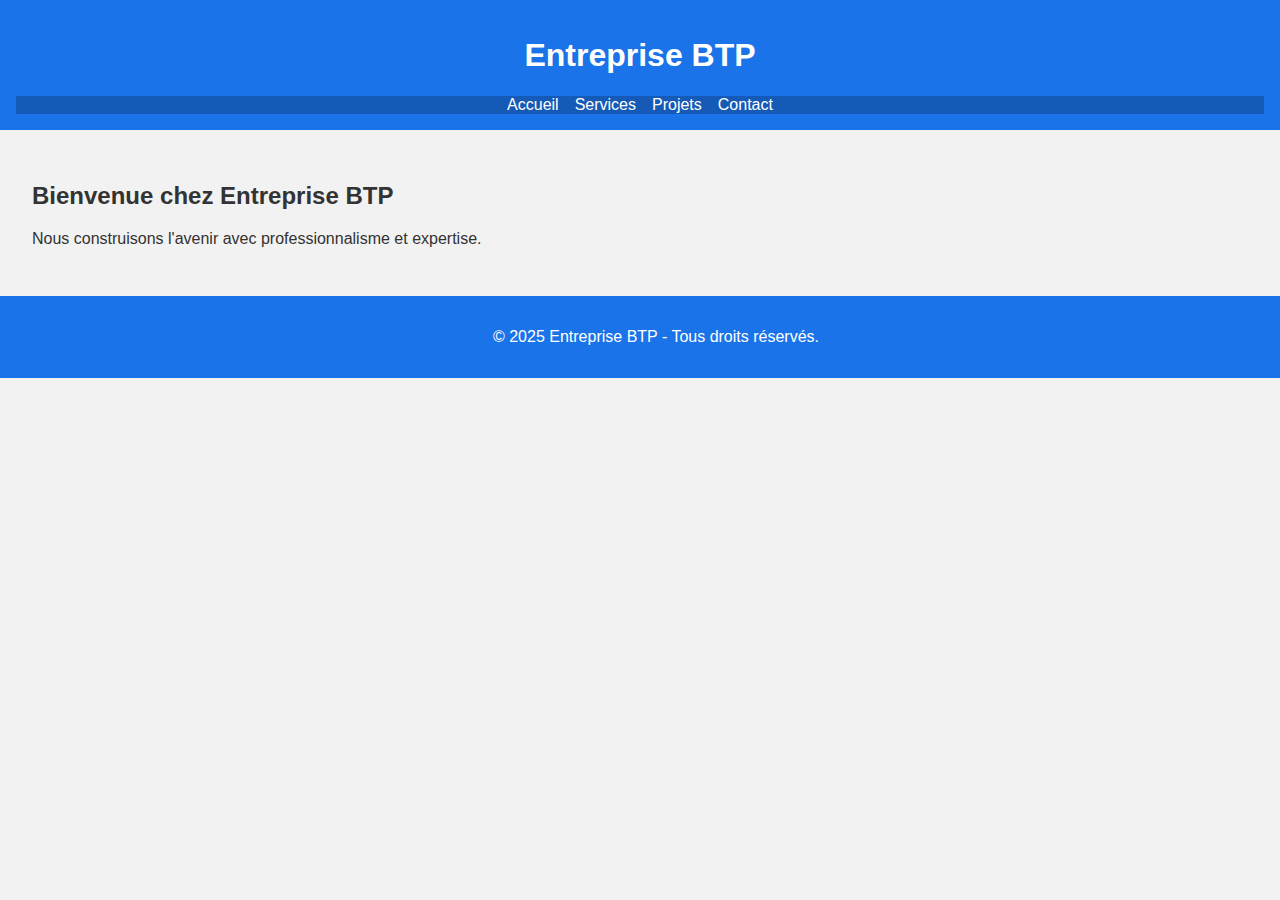
<file: index.html>
<!DOCTYPE html>
<html lang="fr">
<head>
    <meta charset="UTF-8">
    <title>Accueil - Entreprise BTP</title>
    <link rel="stylesheet" href="style.css">
</head>
<body>
    <header>
        <h1>Entreprise BTP</h1>
        <nav>
            <ul>
                <li><a href="index.html">Accueil</a></li>
                <li><a href="services.html">Services</a></li>
                <li><a href="projets.html">Projets</a></li>
                <li><a href="contact.html">Contact</a></li>
            </ul>
        </nav>
    </header>
    <main>
        <h2>Bienvenue chez Entreprise BTP</h2>
        <p>Nous construisons l'avenir avec professionnalisme et expertise.</p>
    </main>
    <footer>
        <p>&copy; 2025 Entreprise BTP - Tous droits réservés.</p>
    </footer>
</body>
</html>
</file>
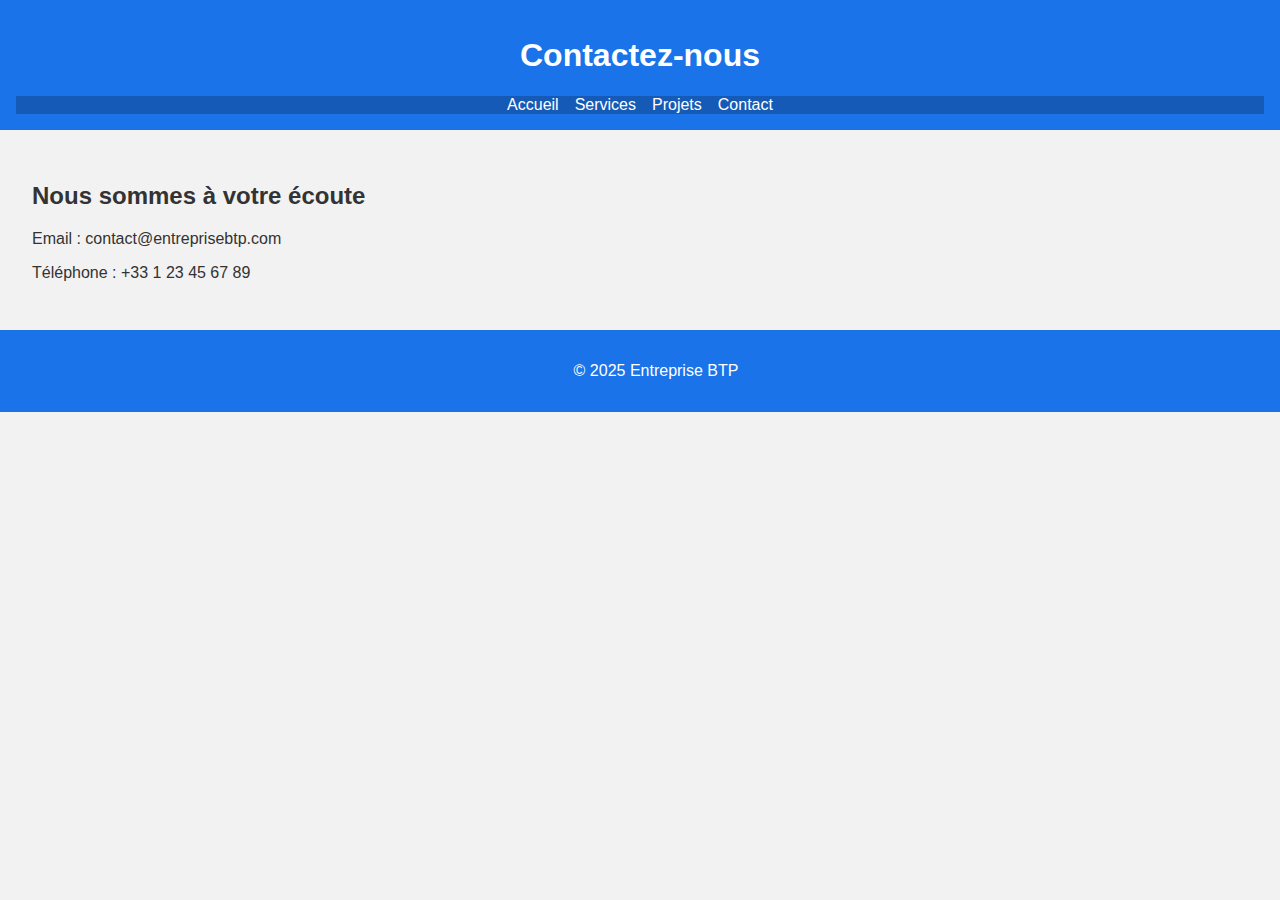
<file: contact.html>
<!DOCTYPE html>
<html lang="fr">
<head>
    <meta charset="UTF-8">
    <title>Contact - Entreprise BTP</title>
    <link rel="stylesheet" href="style.css">
</head>
<body>
    <header>
        <h1>Contactez-nous</h1>
        <nav>
            <ul>
                <li><a href="index.html">Accueil</a></li>
                <li><a href="services.html">Services</a></li>
                <li><a href="projets.html">Projets</a></li>
                <li><a href="contact.html">Contact</a></li>
            </ul>
        </nav>
    </header>
    <main>
        <h2>Nous sommes à votre écoute</h2>
        <p>Email : contact@entreprisebtp.com</p>
        <p>Téléphone : +33 1 23 45 67 89</p>
    </main>
    <footer>
        <p>&copy; 2025 Entreprise BTP</p>
    </footer>
</body>
</html>
</file>
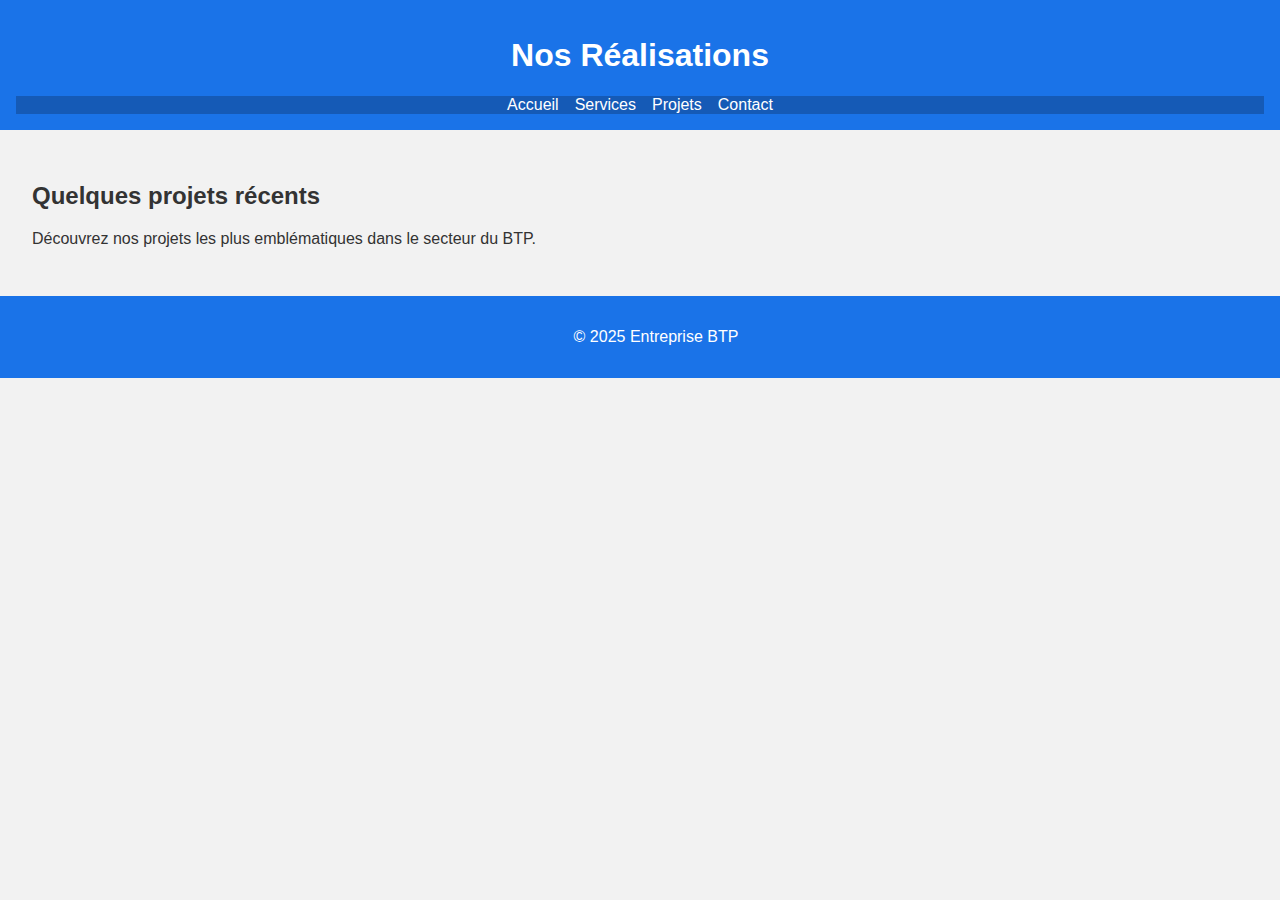
<file: projets.html>
<!DOCTYPE html>
<html lang="fr">
<head>
    <meta charset="UTF-8">
    <title>Projets - Entreprise BTP</title>
    <link rel="stylesheet" href="style.css">
</head>
<body>
    <header>
        <h1>Nos Réalisations</h1>
        <nav>
            <ul>
                <li><a href="index.html">Accueil</a></li>
                <li><a href="services.html">Services</a></li>
                <li><a href="projets.html">Projets</a></li>
                <li><a href="contact.html">Contact</a></li>
            </ul>
        </nav>
    </header>
    <main>
        <h2>Quelques projets récents</h2>
        <p>Découvrez nos projets les plus emblématiques dans le secteur du BTP.</p>
    </main>
    <footer>
        <p>&copy; 2025 Entreprise BTP</p>
    </footer>
</body>
</html>
</file>
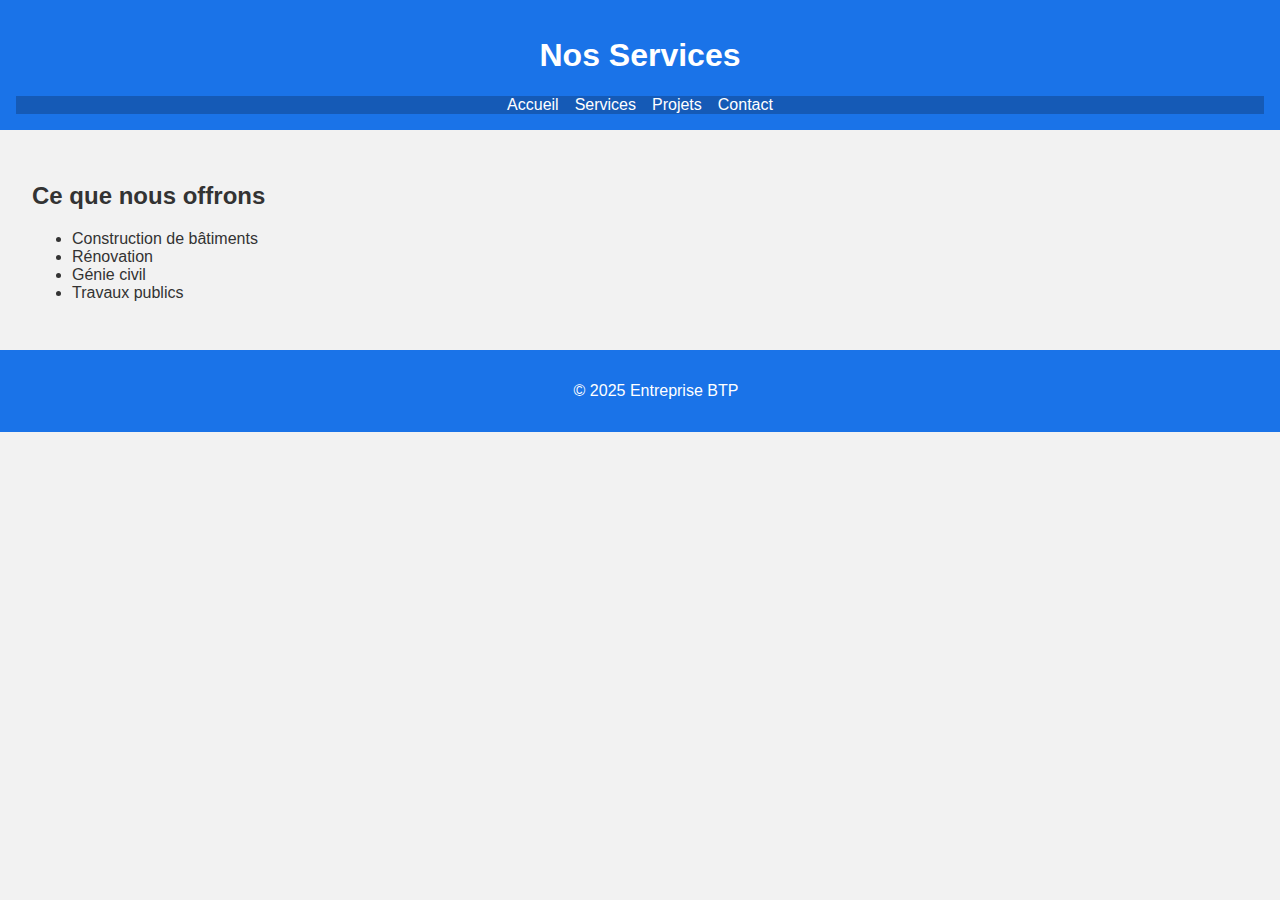
<file: services.html>
<!DOCTYPE html>
<html lang="fr">
<head>
    <meta charset="UTF-8">
    <title>Services - Entreprise BTP</title>
    <link rel="stylesheet" href="style.css">
</head>
<body>
    <header>
        <h1>Nos Services</h1>
        <nav>
            <ul>
                <li><a href="index.html">Accueil</a></li>
                <li><a href="services.html">Services</a></li>
                <li><a href="projets.html">Projets</a></li>
                <li><a href="contact.html">Contact</a></li>
            </ul>
        </nav>
    </header>
    <main>
        <h2>Ce que nous offrons</h2>
        <ul>
            <li>Construction de bâtiments</li>
            <li>Rénovation</li>
            <li>Génie civil</li>
            <li>Travaux publics</li>
        </ul>
    </main>
    <footer>
        <p>&copy; 2025 Entreprise BTP</p>
    </footer>
</body>
</html>
</file>
<file: style.css>
body {
    font-family: Arial, sans-serif;
    margin: 0;
    padding: 0;
    background: #f2f2f2;
    color: #333;
}

header {
    background: #1a73e8;
    color: white;
    padding: 1em;
    text-align: center;
}

nav ul {
    list-style: none;
    padding: 0;
    display: flex;
    justify-content: center;
    gap: 1em;
    background-color: #155ab6;
    margin: 0;
}

nav ul li a {
    color: white;
    text-decoration: none;
}

main {
    padding: 2em;
}

footer {
    background: #1a73e8;
    color: white;
    text-align: center;
    padding: 1em;
    position: relative;
    bottom: 0;
    width: 100%;
}
</file>
